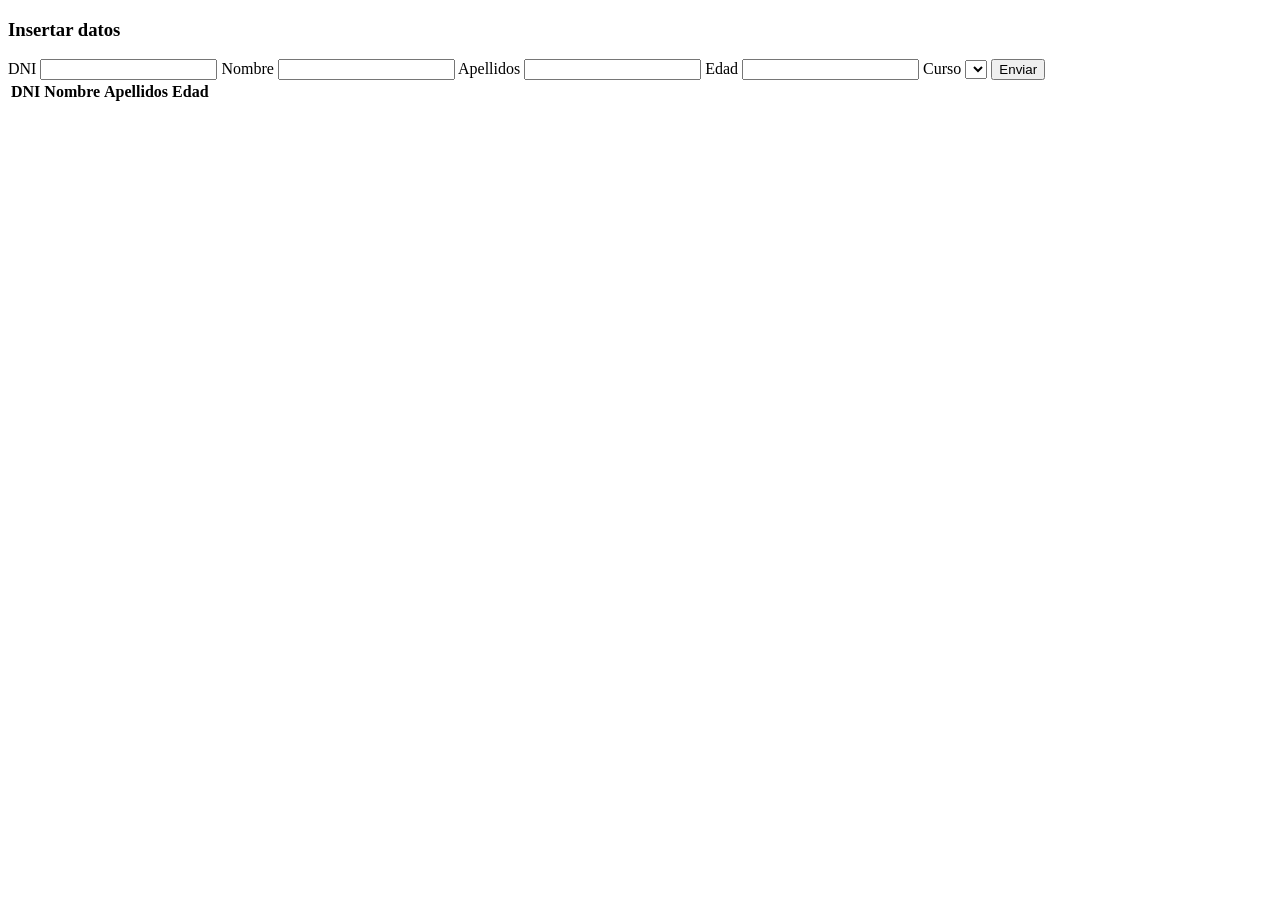
<file: Academia/index.html>
<!DOCTYPE html>
<html lang="en">

<head>
    <meta charset="UTF-8">
    <meta name="viewport" content="width=device-width, initial-scale=1.0">
    <title>Document</title>
    <script src="script.js"></script>
</head>

<body>
    <h3>Insertar datos</h3>
    <form action="">
        <label>DNI</label>
        <input type="text" name="dni" />
        <label>Nombre</label>
        <input type="text" name="nombre" />
        <label>Apellidos</label>
        <input type="text" name="apellidos" />
        <label>Edad</label>
        <input type="text" name="edad" />
        <label>Curso</label>
        <!-- Creo un select el cual va a tener todos los cursos que existan en la tabla 'cursos' -->
        <select name="exp_curso">

        </select>
        <input type="button" value="Enviar" />
    </form>
    <table>
        <thead>
            <tr>
                <th>DNI</th>
                <th>Nombre</th>
                <th>Apellidos</th>
                <th>Edad</th>
                <!-- <th>Curso</th> -->
            </tr>
        </thead>
        <tbody>

        </tbody>
    </table>
</body>

</html>
</file>
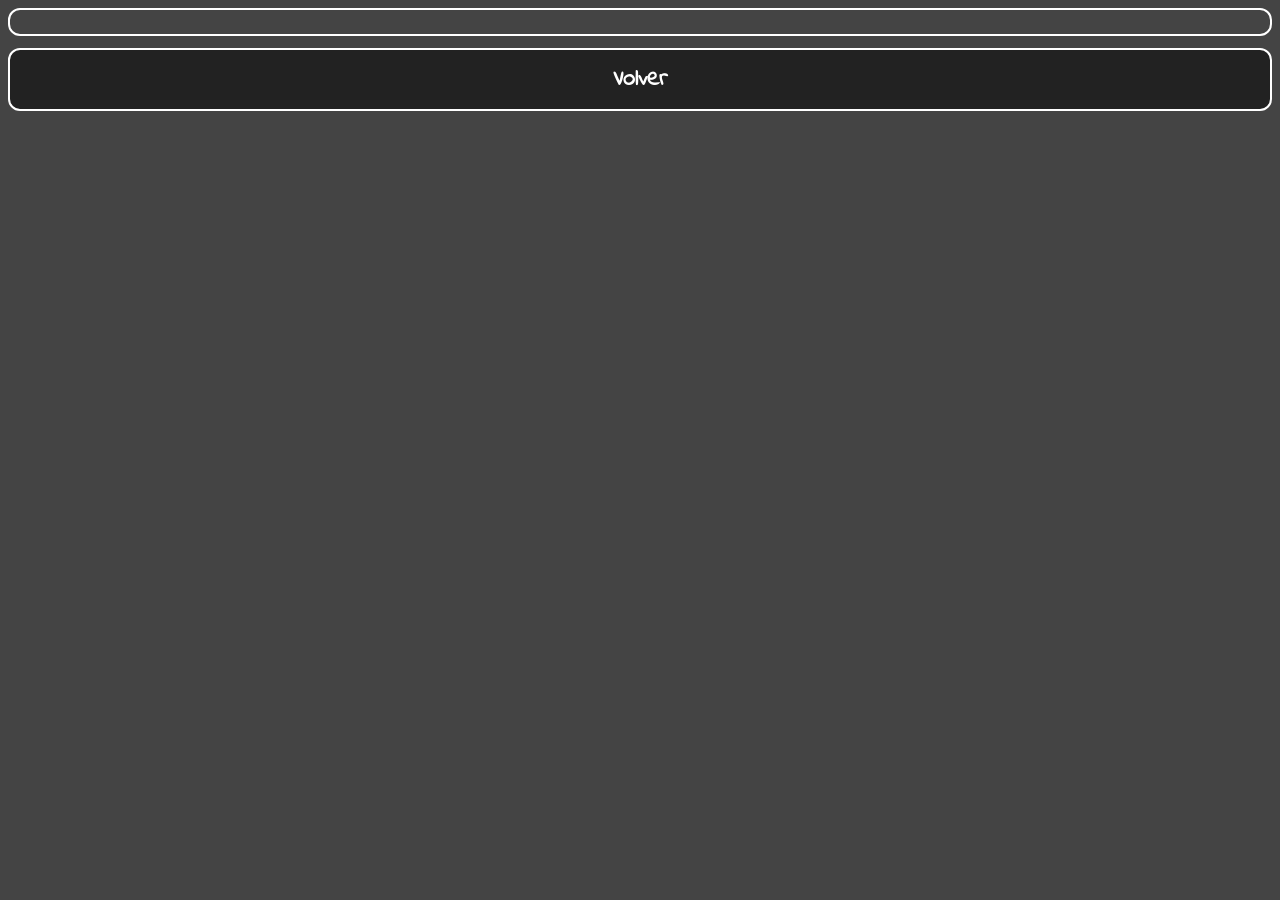
<file: Ejercicio Objetos y Localstorage/mostrar.html>
<!DOCTYPE html>
<html lang="es">
<head>
    <meta charset="UTF-8">
    <meta name="viewport" content="width=device-width, initial-scale=1.0">
    <title>Muestra datos de un libro</title>
    <link rel="stylesheet" href="estilos/estilos.css">
    <script defer src="jscode/mostrar.js"></script>
</head>
<body>
    <section id="info" ></section>
    <footer>
        <a href="#">Volver</a>
    </footer>
</body>
</html>
</file>
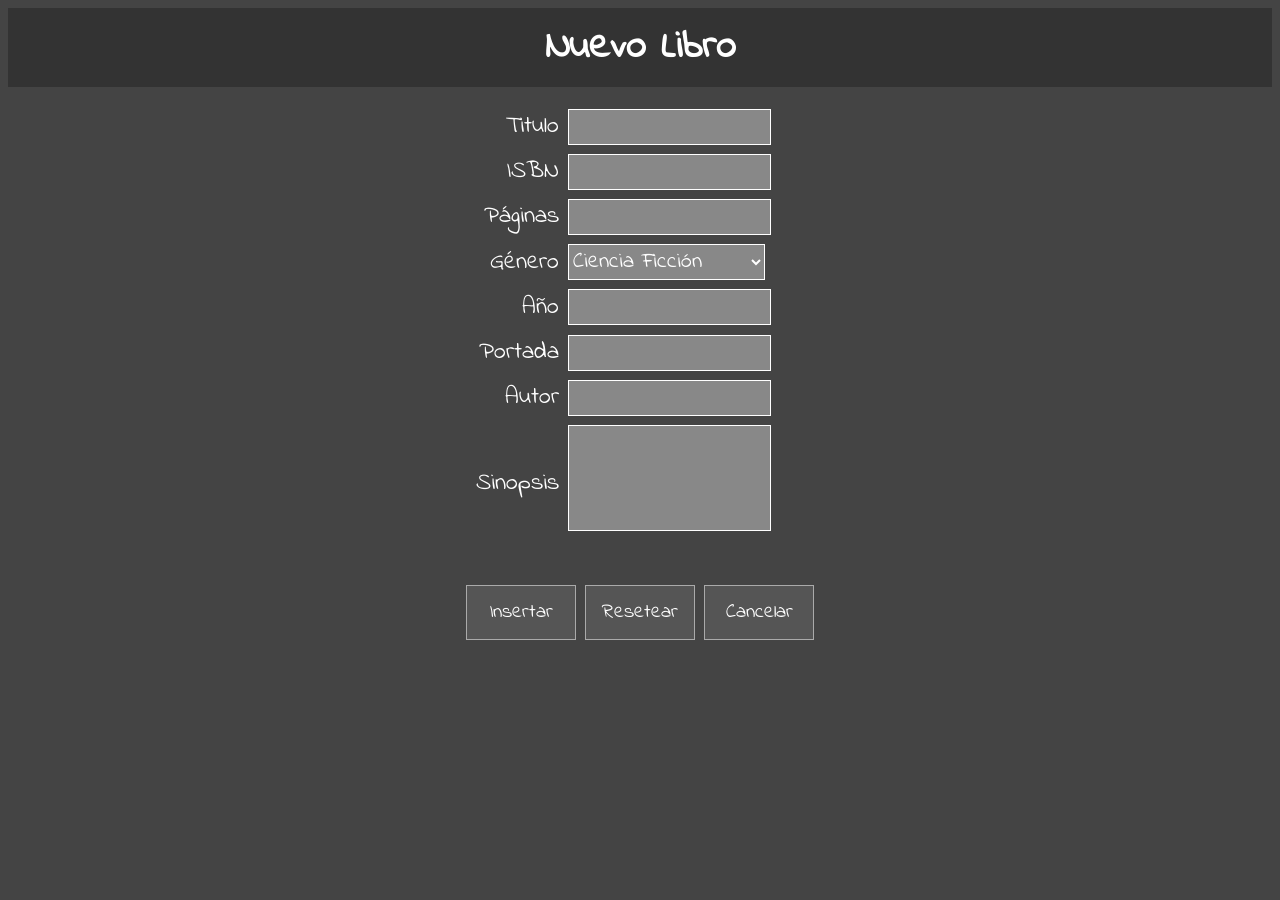
<file: Ejercicio Objetos y Localstorage/nuevoLibro.html>
<!DOCTYPE html>
<html lang="es">
<head>
    <meta charset="UTF-8">
    <meta name="viewport" content="width=device-width, initial-scale=1.0">
    <title>Formulario para introducir nuevo Libro</title>
    <link rel="stylesheet" href="estilos/formulario.css">
    
</head>
<body>
    <h1>Nuevo Libro</h1>
    <form id="formu">
        <table>
            <tr>
                <td>Titulo</td>
                <td><input type="text" name="titulo"></td>
            </tr>
            <tr>
                <td>ISBN</td>
                <td><input type="text" name="isbn"></td>
            </tr>
            <tr>
                <td>Páginas</td>
                <td><input type="text" name="numpaginas"></td>
            </tr>
            <tr>
                <td>Género</td>
                <td><select name="genero">
                    <option>Ciencia Ficción</option>
                    <option>Terror</option>
                    <option>Zombies</option>
                    <option>Fantasía</option>
                    <option>Comedia</option>
                    <option>Drama</option>
                </select></td>
            </tr>
            <tr>
                <td>Año</td>
                <td><input type="text" name="anio"></td>
            </tr>
            <tr>
                <td>Portada</td>
                <td><input type="text" name="cover"></td>
            </tr>
            <tr>
                <td>Autor</td>
                <td><input type="text" name="autor"></td>
            </tr>
            <tr>
                <td>Sinopsis</td>
                <td><textarea name="resumen"></textarea></td>
            </tr>
            <tr>
                <td colspan="2">
                    <input type="button" value="Insertar">
                    <input type="reset" value="Resetear">
                    <input type="button" value="Cancelar">
                </td>
            </tr>
        </table>
    </form>
</body>
</html>
</file>
<file: Ejercicio Objetos y Localstorage/estilos/estilos.css>
@font-face{
    font-family: IndieFlower;
    src: url("../fonts/IndieFlower-Regular.ttf");
}

body{
    background-color: #444;
    color: #FFF;
    font-family: IndieFlower;
}

h1{
    text-align: center;
    font-size: 2.5rem;
}

section{
    display: flex;
	justify-content: center;
    flex-wrap: wrap;
    border: 2px solid #FFF;
    padding: .75em;
    border-radius: .75em;
    -webkit-border-radius: .75em;
    -moz-border-radius: .75em;
    -ms-border-radius: .75em;
    -o-border-radius: .75em;
}

footer {
    background-color: #222;
    margin: .75em 0;
    display: flex;
	justify-content: center;
    border: 2px solid #FFF;
    padding: .75em;
    border-radius: .75em;
}

footer a{
    font-size: 1.5em;
    font-weight: bold;
    color: #FFF;
    text-decoration: none;
}

.presentacion{
    width: 300px;
    margin: .5em;
   
    
    border-radius: .25em;
    -webkit-border-radius: .25em;
    -moz-border-radius: .25em;
    -ms-border-radius: .25em;
    -o-border-radius: .25em;
}

.presentacion:hover{
    cursor: pointer;
}

.presentacion img{
    
    width: 100%;
    margin: 0;
}

.presentacion h3{
    border:1px dotted #FFF;
    border-radius: .25em;
    -webkit-border-radius: .25em;
    -moz-border-radius: .25em;
    -ms-border-radius: .25em;
    -o-border-radius: .25em;


    text-align: center;
    padding: .1rem;
}

/* pagina mostrar */
#info{
    display: flex;
	justify-content: center;
    flex-direction: column;
    align-items: center;
}
    


section h2{
    margin-top: .5em;
    text-align: center;
    font-size: 2.5rem;
}   

section img{
    width: 327px;
    display: block;
    border: 2px solid #EEE;
    border-radius: .25em;
    margin: 1em 0;
   
}
#info article{
    font-size: 1.5em;
}

table{
    
    padding: .15em;
}

table tr:nth-child(2n+1){
    background-color: #666;
}

table tr:nth-child(2n){
    background-color: #777;
}

th{
    padding: .2em;
    width: 20%;
    font-size: 1.5em;
    text-align: right;
    border-right: 1px dotted #FFF;
}

td{
    font-size: 1.25em;
    padding: .2em;
}
</file>
<file: Ejercicio Objetos y Localstorage/estilos/formulario.css>
@font-face{
    font-family: IndieFlower;
    src: url("../fonts/IndieFlower-Regular.ttf");
}

body{
    background-color: #444;
    color: #FFF;
    font-family: IndieFlower;
}

h1{
    text-align: center;
    font-size: 2.5em;
    background-color: #333;
    margin: 0;
    padding: .25em;
}

table{
    margin: 1em auto;
}

table td{
    font-size: 1.5em;
    padding: .15em;
    
}

table td:nth-child(2n+1){
    text-align: right;
}

td[colspan='2']{
    padding-top: 1.5em;
    text-align: center;
}

input[type='button'],  input[type='reset']{
    width: 110px;
    height: 55px;
    background-color: #555;
    color: #FFF;
    font-family: IndieFlower;
    font-size: .85em;
    border: 1px solid #AAA;
    padding: .25em;
    border-radius: 0,2em;
    -webkit-border-radius: 0,2em;
    -moz-border-radius: 0,2em;
    -ms-border-radius: 0,2em;
    -o-border-radius: 0,2em;
}

input[type='button']:hover,  input[type='reset']:hover{
    background-color: #333;
    border: 1px solid #F00;
}

select, input, textarea{
    width: 80%;
    background-color: #888;
    border: 1px solid #FFF;
    font-family: IndieFlower;
    color: #FFF;
    font-size: .9em;
}

textarea{
    resize:none;
    font-size: .75em;
    height: 100px;
}
</file>
